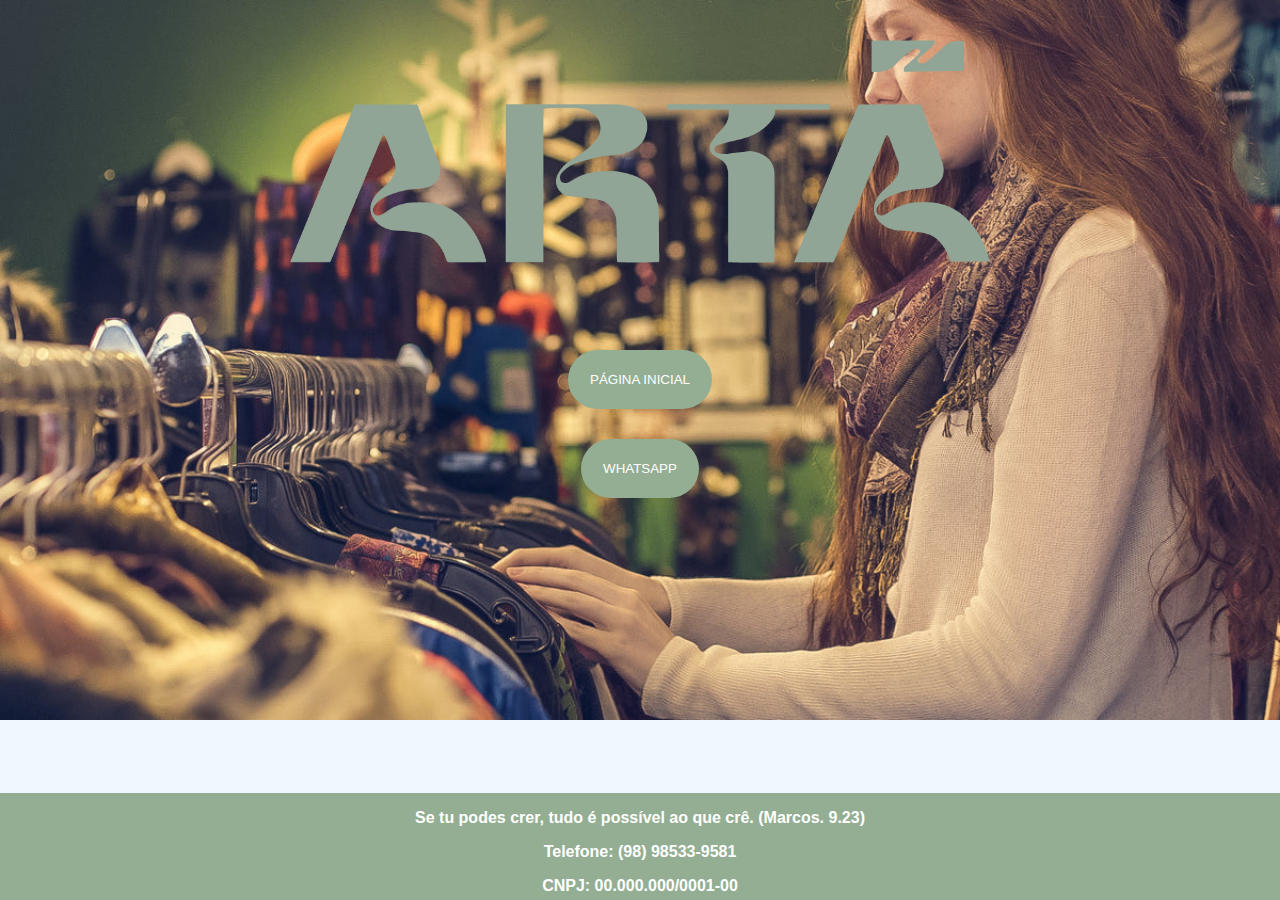
<file: index.html>
<!DOCTYPE html>
<html lang="pt-br">

<head>
    <meta charset="UTF-8">
    <meta http-equiv="X-UA-Compatible" content="IE=edge">
    <meta name="viewport" content="width=device-width, initial-scale=1.0">
    <title>Seja Bem Vindo à Artã</title>
    <link rel="stylesheet" href="style/style.css">


</head>

<body>

    <div class="cat">

         <img src="img/logo sem fundo.png"> 
            
    </div>

    <form class="botoes">
        <a class="botao01" href="index1.html">
            <input type="button" value="PÁGINA INICIAL">
        </a>

        <a class="botao02" href="https://wa.me/message/36LSCXBTSYKAD1">
            <input type="button" value="WHATSAPP">
        </a>
    </form>
    
    <footer class="rodape">
        <p><b>Se tu podes crer, tudo é possível ao que crê. (Marcos. 9.23)</b></p>
        <p><b>Telefone: (98) 98533-9581</b></p>
        <p><b>CNPJ: 00.000.000/0001-00</b></p>
    </footer>
    
</body>


</html>
</file>
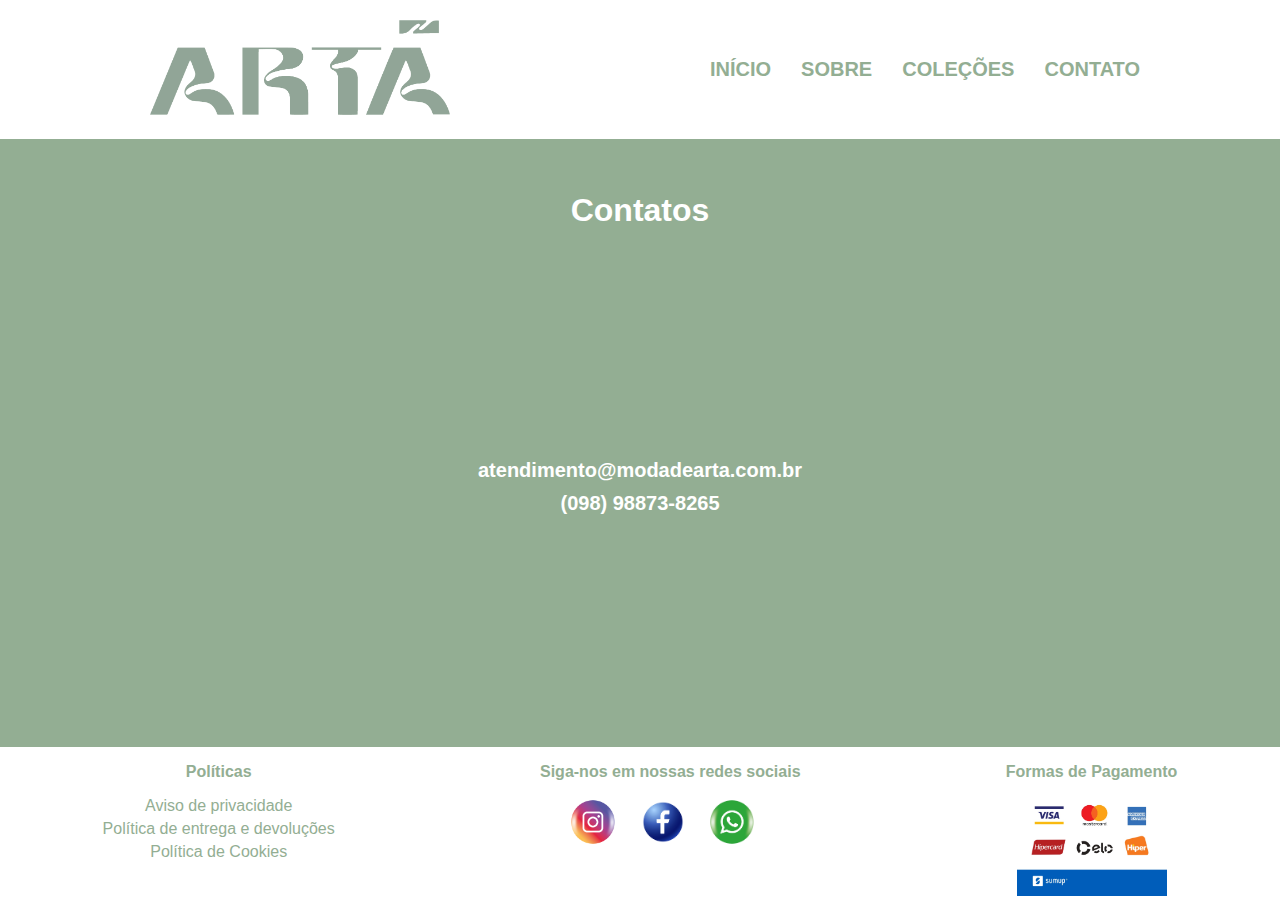
<file: contato.html>
<!DOCTYPE html>
<html lang="pt-br">

<head>
    <meta charset="UTF-8">
    <meta http-equiv="X-UA-Compatible" content="IE=edge">
    <meta name="viewport" content="width=device-width, initial-scale=1.0">
    <link rel="stylesheet" href="style/contato.css">
    <title>Contato</title>
</head>

<body>

    <header class="navegador">
        <div class="imagem">
            <img src="img/logo sem fundo.png" alt="" width="300px">
        </div>
        <div class="links">

            <a class="links_menu" href="index1.html">
                <li><b>INÍCIO</b></li>
            </a>
            <a class="links_menu" href="#">
                <li><b>SOBRE</b></li>
            </a>
            <a class="links_menu" href="#">
                <li><b>COLEÇÕES</b></li>
            </a>
            <a class="links_menu" href="#">
                <li><b>CONTATO</b></li>
            </a>

        </div>
    </header>
    <section>
        <h1>Contatos</h1>
    </section>

    <div class="lista_contatos">
        <li><b>atendimento@modadearta.com.br</b></li>
        <li><b>(098) 98873-8265</b></li>
    </div>

    <footer class="rodape">

        <div class="politicas">
            <p><b>Políticas</b></p>
            <li>Aviso de privacidade</li>
            <li>Política de entrega e devoluções</li>
            <li>Política de Cookies</li>
        </div>

        <div class="redes_sociais">
            <p><b>Siga-nos em nossas redes sociais</b></p>
            <li><img src="img/instagram_logo.png" alt="Instagram" width="50px"></li>
            <li><img src="img/facebook_logo.png" alt="Facebook" width="50px"></li>
            <li><img src="img/whatsapp_logo.png" alt="whatsApp" width="50px"></li>
        </div>

        <div class="formas_pagamento">
            <p><b>Formas de Pagamento</b></p>
            <img src="img/logo_bandeiras.jpg" alt="" width="150px">
        </div>

    </footer>
</body>

</html>
</file>
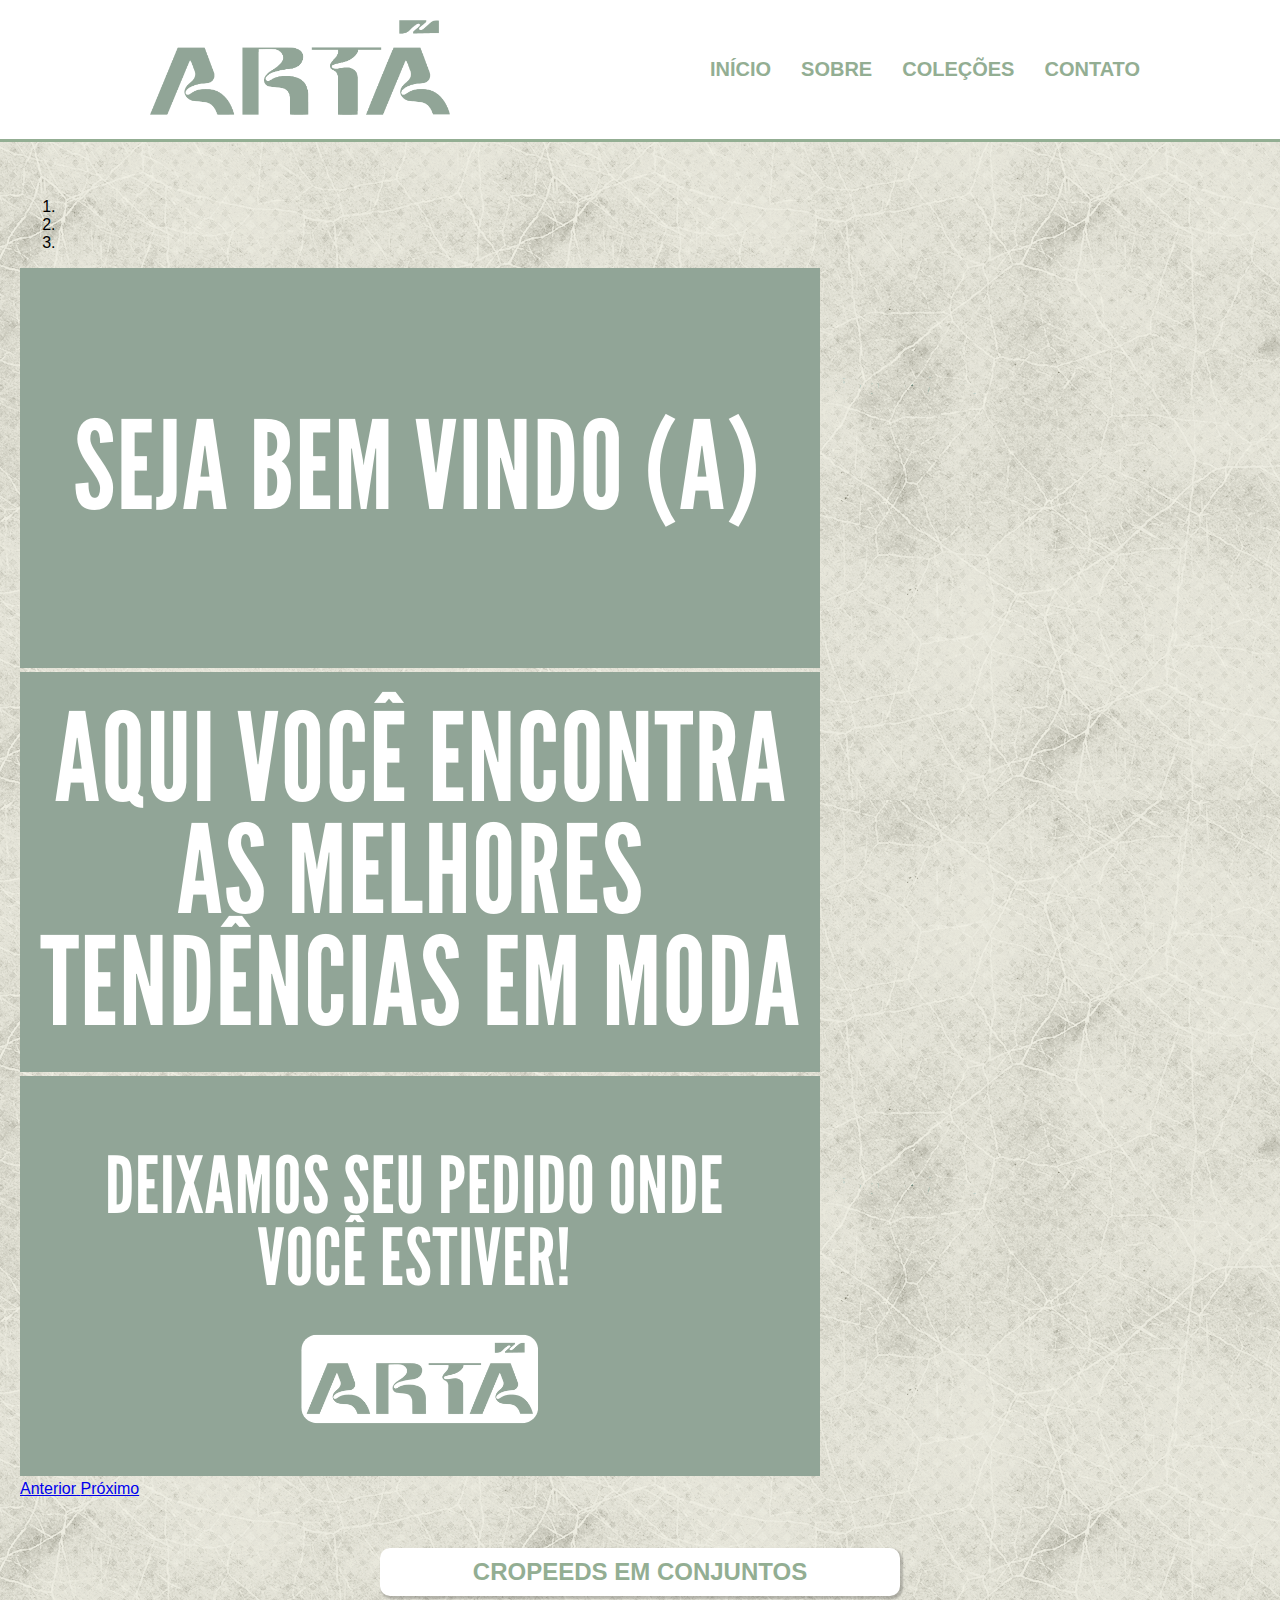
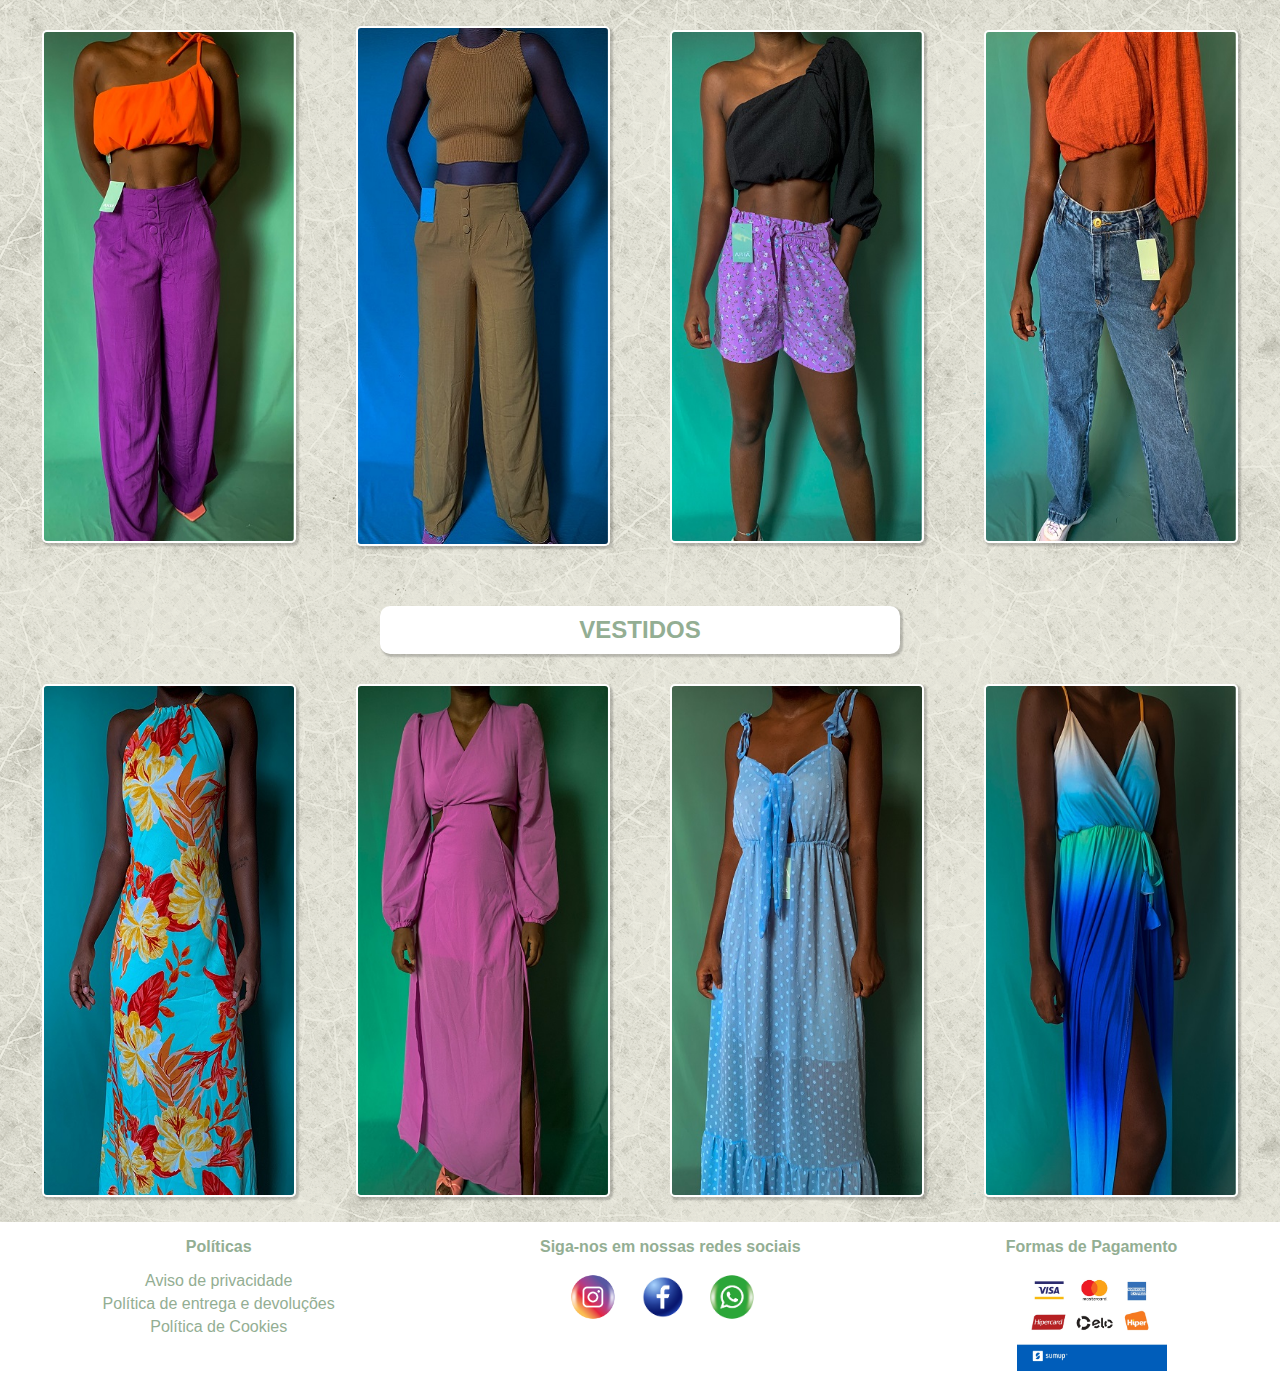
<file: index1.html>
<!DOCTYPE html>
<html lang="pt-br">

<head>

    <meta charset="UTF-8">
    <meta http-equiv="X-UA-Compatible" content="IE=edge">
    <meta name="viewport" content="width=device-width, initial-scale=1.0">
    <title>Artã</title>
    
    <script src="https://code.jquery.com/jquery-3.3.1.slim.min.js"
        integrity="sha384-q8i/X+965DzO0rT7abK41JStQIAqVgRVzpbzo5smXKp4YfRvH+8abtTE1Pi6jizo"
        crossorigin="anonymous"></script>
    <link rel="stylesheet" href="https://stackpath.bootstrapcdn.com/bootstrap/4.1.3/css/bootstrap.min.css"
        integrity="sha384-MCw98/SFnGE8fJT3GXwEOngsV7Zt27NXFoaoApmYm81iuXoPkFOJwJ8ERdknLPMO" crossorigin="anonymous">
    <link rel="stylesheet" href="style/pagina_principal.css">

</head>

<body>
    <header class="navegador">
        <div class="imagem">
            <img src="img/logo sem fundo.png" alt="" width="300px">
        </div>
        <div class="links">

            <a class="links_menu" href="#">
                <li><b>INÍCIO</b></li>
            </a>
            <a class="links_menu" href="#">
                <li><b>SOBRE</b></li>
            </a>
            <a class="links_menu" href="#">
                <li><b>COLEÇÕES</b></li>
            </a>
            <a class="links_menu" href="contato.html">
                <li><b>CONTATO</b></li>
            </a>

        </div>
    </header>

    <!--CARROSEL DE SLIDE-->
    <div class="container">
    <div id="carouselExampleIndicators" class="carousel slide" data-ride="carousel">
        <ol class="carousel-indicators">
          <li data-target="#carouselExampleIndicators" data-slide-to="0" class="active"></li>
          <li data-target="#carouselExampleIndicators" data-slide-to="1"></li>
          <li data-target="#carouselExampleIndicators" data-slide-to="2"></li>
        </ol>
        <div class="carousel-inner">
          <div class="carousel-item active">
            <img class="d-block w-100" src="img/1.png" alt="Primeiro Slide">
          </div>
          <div class="carousel-item">
            <img class="d-block w-100" src="img/2.png" alt="Segundo Slide">
          </div>
          <div class="carousel-item">
            <img class="d-block w-100" src="img/3.png" alt="Terceiro Slide">
          </div>
        </div>
        <a class="carousel-control-prev" href="#carouselExampleIndicators" role="button" data-slide="prev">
          <span class="carousel-control-prev-icon" aria-hidden="true"></span>
          <span class="sr-only">Anterior</span>
        </a>
        <a class="carousel-control-next" href="#carouselExampleIndicators" role="button" data-slide="next">
          <span class="carousel-control-next-icon" aria-hidden="true"></span>
          <span class="sr-only">Próximo</span>
        </a>
      </div>
    </div>
      <!--Fim de carrosel de slides-->

    <section id="secao_fotos">
        
        <h1>CROPEEDS EM CONJUNTOS</h1>
            
            <div class="secao01">
                <img src="img/calcaRoxa_croppedLaranja_01.jpg" alt="calça com cropped" width="250px">
                <img src="img/calcaBege_croppedBege_01.jpg" alt="calça com cropped" width="250px">
                <img src="img/short_cropped_preto.jpg" alt="short com cropped" width="250px">
                <img src="img/croppedLinho_calca01.jpg" alt="calça com cropped" width="250px">
            </div>

        <h1>VESTIDOS</h1>

            <div class="secao02">
                <img src="img/vestido01.jpg" alt="vestidos" width="250px">
                <img src="img/vestido02.jpg" alt="vestidos" width="250px">
                <img src="img/vestido03.jpg" alt="vestidos" width="250px">
                <img src="img/vestido04.jpg" alt="vestidos" width="250px">
            </div>

        <h1>SHORTS</h1>

    </section>

    <footer class="rodape">

        <div class="politicas">
            <p><b>Políticas</b></p>
            <li>Aviso de privacidade</li>
            <li>Política de entrega e devoluções</li>
            <li>Política de Cookies</li>
        </div>

        <div class="redes_sociais">
            <p><b>Siga-nos em nossas redes sociais</b></p>
            <a href="https://instagram.com/modadearta?igshid=YmMyMTA2M2Y="><li><img src="img/instagram_logo.png" alt="Instagram" width="50px"></li></a>
            <a href="https://www.facebook.com/modadearta/"><li><img src="img/facebook_logo.png" alt="Facebook" width="50px"></li></a>
            <a href="https://wa.me/message/36LSCXBTSYKAD1"><li><img src="img/whatsapp_logo.png" alt="whatsApp" width="50px"></li></a>
        </div>

        <div class="formas_pagamento">
            <p><b>Formas de Pagamento</b></p>
            <img src="img/logo_bandeiras.jpg" alt="" width="150px">
        </div>

    </footer>



</body>

<script src="https://cdnjs.cloudflare.com/ajax/libs/popper.js/1.14.3/umd/popper.min.js"
    integrity="sha384-ZMP7rVo3mIykV+2+9J3UJ46jBk0WLaUAdn689aCwoqbBJiSnjAK/l8WvCWPIPm49"
    crossorigin="anonymous"></script>
<script src="https://stackpath.bootstrapcdn.com/bootstrap/4.1.3/js/bootstrap.min.js"
    integrity="sha384-ChfqqxuZUCnJSK3+MXmPNIyE6ZbWh2IMqE241rYiqJxyMiZ6OW/JmZQ5stwEULTy"
    crossorigin="anonymous"></script>

</html>
</file>
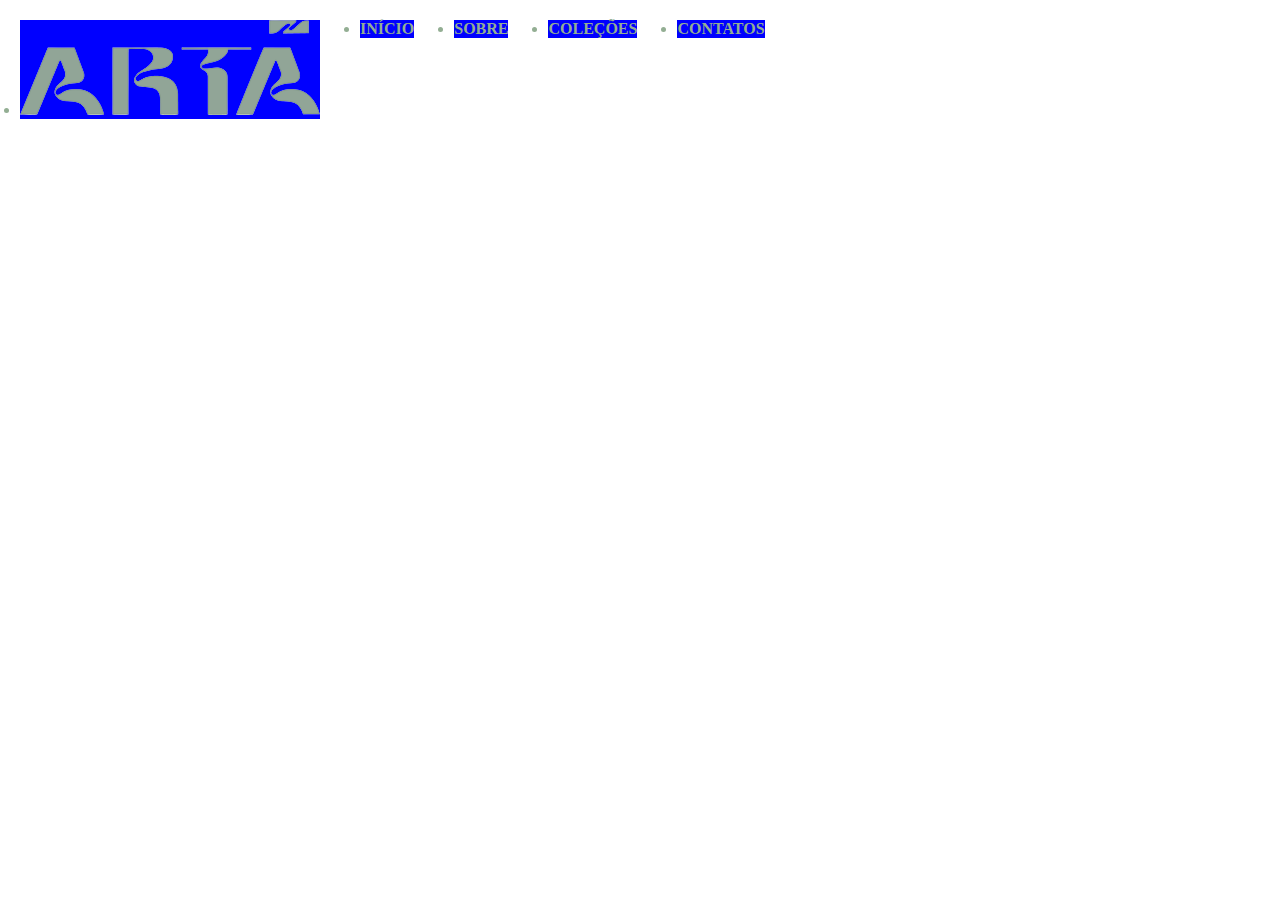
<file: testemenu.html>
<!DOCTYPE html>
<html lang="pt-br">
<head>
    <meta charset="UTF-8">
    <meta http-equiv="X-UA-Compatible" content="IE=edge">
    <meta name="viewport" content="width=device-width, initial-scale=1.0">
    <title>Teste de Menu</title>
    <style>
        *{
            margin:0;
            padding:0;
        }
        .menu ul li{
            background-color: blue;
            color: #93ae93;
            float: left;
            margin: 20px;
        }

    </style>
</head>
<body>
    <nav class="menu">
        <ul>
            <li><img src="img/logo_sem_fundo_reduzida-removebg-preview.png" alt="logo da loja"></li>
            <li><b>INÍCIO</b></li>
            <li><b>SOBRE</b></li>
            <li><b>COLEÇÕES</b></li>
            <li><b>CONTATOS</b></li>
        </ul>
    </nav>
</body>
</html>
</file>
<file: style/style.css>
body {
    background-image: url(../img/fundo_loja.jpg);
    background-size: cover;
    background-repeat: no-repeat;
    margin: auto;
    font-family: Arial, Helvetica, sans-serif;
    background-color:aliceblue;
}

img{

    width: 700px;
    left: 0;
    right: 0;
    max-width: 100%;
    max-height: 100%;
    position: absolute;
    margin: auto;
}

.cat{
    margin-top: 40px;
}


.botoes{
    position: relative;
    top: 300px;
    display: flex;
    flex-direction: column;
    align-items: center;
    align-content: center;
    font-size: 20px;
}

.botao01{
    font-size: 20px;
    padding: 10px;
    border: none;
}

.botao02{
    margin-top: 20px;
}

input{
    background-color: #93ae93;
    border: 2px solid #93ae93;
    padding: 20px;
    border-radius: 30px;
    font-family: Arial;
    cursor: pointer;
    color: white;
}

input:hover{
    background-color: #6da36d;
    color: white;
    border: 1px solid #6da36d;
}

p{
    margin-bottom: 5px;
}


.rodape{
    color: white;
    background-color: #93ae93;
    bottom: 0;
    position: fixed;
    text-align: center;
    width: 100%;
    
}
</file>
<file: style/contato.css>
body{
    margin: 0;
   font-family:Arial, Helvetica, sans-serif;
   background-color: #93ae93;
   overflow-x: hidden;
}
.navegador{
    padding: 20px;
    display: flex;
    justify-content: space-around;
    align-items: center;
    border-bottom: 3px solid #93ae93;
    background-color: white;
    width:100%;
}
.links{
    list-style: none;
    display: flex;
}
.links li{
    font-size: 20px;
    margin-right: 30px;
    color:#93ae93;
}

.links li:hover{
    color: black;
    opacity: 0.75;
}

.links_menu{
    text-decoration: none;
}

/*Configuração de texto central*/

.lista_contatos{
    color: white;
    font-size: 20px;
    margin-top: 230px;
    list-style: none;
    text-align: center;
}

.lista_contatos li{
    margin-bottom: 10px;
}

/*Configuração de Rodapé*/

.rodape{
    display:flex;
    justify-content: space-around;
    list-style: none;
    color: #93ae93;
    background-color: white;
    bottom: 0;
    position: fixed;
    width: 100%;
    text-align: center;
}

.politicas li{
    margin-bottom: 5px;
}

.formas_pagamento p{
    margin-bottom: 0;
}

.redes_sociais li{
    display: inline;
    margin-right: 15px;
}

/*Fim de Configuração de rodapé*/

h1{
    margin-top: 50px;
    text-align: center;
    color: white;
}
</file>
<file: style/pagina_principal.css>
body{
    margin:0;
    font-family: Arial, Helvetica, sans-serif;
    background-image: url(../img/background.png);
    overflow-x: hidden;
    position: relative;
}

/*CONFIGURAÇÃO DE CABEÇALHO*/

.navegador{
    padding: 20px;
    display: flex;
    justify-content: space-around;
    align-items: center;
    border-bottom: 3px solid #93ae93;
    background-color: white;
    width:100%;
}
.links{
    list-style: none;
    display: flex;
}
.links li{
    font-size: 20px;
    margin-right: 30px;
    color:#93ae93;
}

.links li:hover{
    color: black;
    opacity: 0.75;
    text-decoration: none;
}

.links_menu{
    text-decoration: none;
}

/*FIM DA CONFIGURAÇÃO DE CABEÇALHO*/

/*INICIO CARROSEL*/

.container{
    margin-top: 1.25rem;
    padding: 20px;
}

/*FIM DO CARROSEL*/

/*INÍCIO DA SEÇÃO DE FOTOS*/

h1{
    font-size: 1.5rem;
    background-color: white;
    width: 500px;
    text-align: center;
    margin: auto;
    margin-top: 30px;
    padding: 10px;
    border-radius: 10px;
    box-shadow: 2px 2px 2px 1px rgba(0, 0, 0, 0.2);
    color:#93ae93;
}

#secao_fotos input{
    
    margin-top: 30px;
    padding: 20px;
    background-color: white;
    border: 1px solid white;
    color: #93ae93;
    cursor: pointer;
    border-radius: 10px;
}

.secao01{
    display: flex;
    justify-content: center;
    align-items: center;
}

.secao01 img{
   margin: 30px;
   border: 2px solid white;
   box-shadow: 2px 2px 2px 1px rgba(0, 0, 0, 0.2);
   border-radius: 5px;
   
}

.secao02{
    display:flex;
    justify-content: center;
    align-items: center;
}

.secao02 img{
    margin: 30px;
    border: 2px solid white;
    box-shadow: 2px 2px 2px 1px rgba(0, 0, 0, 0.2);
    border-radius: 5px;
    margin-bottom: 100px;
}

/*FIM DA SEÇÃO DE FOTOS*/

/*ORGANIZAÇÃO DO ESTILO DE RODAPÉ*/


.rodape{
    display:flex;
    justify-content: space-around;
    list-style: none;
    color: #93ae93;
    background-color: white;
    bottom: 0;
    position: absolute;
    width: 100%;
    text-align: center;
}

.politicas li{
    margin-bottom: 5px;
}

.formas_pagamento p{
    margin-bottom: 0;
}

.redes_sociais li{
    display: inline;
    margin-right: 15px;
    cursor: pointer;
}
.redes_sociais a:hover{
    opacity: 0.7;
}
</file>
